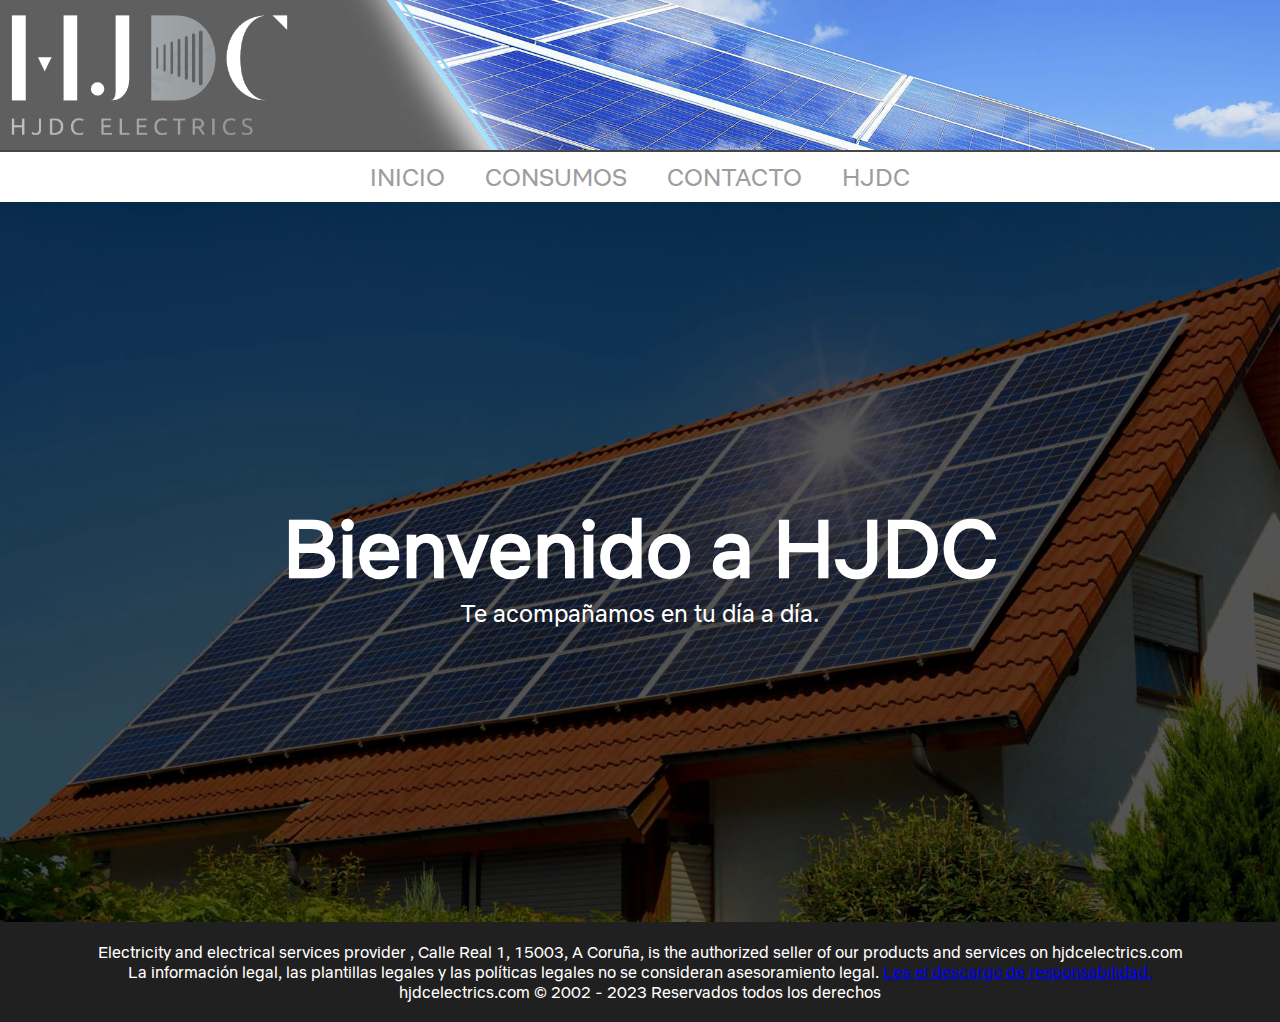
<file: index.html>
<!DOCTYPE html>
<html lang="es">
  <head>
    <meta charset="UTF-8" />
    <meta name="viewport" content="width=device-width, initial-scale=1.0" />
    <title>Inicio - HJDC Electrics</title>
    <link rel="stylesheet" href="./css/inicio.css" />
    <link rel="icon" href="./img/bombillalogo.png" />
  </head>
  <body>
    <header>
      <ul class="datosContacto">
        <li>
          <a href="https://www.hackaboss.com/">https://www.hjdcelectrics.com</a>
        </li>
        <li>
          <a
            href="https://www.google.com/maps/dir/43.4096228,-8.1747421/hack+a+boss+direcci%C3%B3n/@43.3418025,-8.4531894,11z/data=!3m1!4b1!4m9!4m8!1m1!4e1!1m5!1m1!1s0xd2e7d407997464b:0x5ee1171fbad2ceca!2m2!1d-8.3990519!2d43.3703402?entry=ttu"
            >Rúa Real, 1, 15003 A Coruña</a
          >
        </li>
        <li>
          <a href="tel:+34912449191">(+34) 912 44 91 91</a>
        </li>
      </ul>

      <img class="imgLogo" src="./img/logo.png" alt="logo HJDC" />
    </header>
    <div class="divisor"></div>
    <nav class="nav">
      <menu class="buscador">
        <li>
          <a href="./index.html">INICIO</a>
        </li>
        <li>
          <a href="./consumos.html">CONSUMOS</a>
        </li>
        <li>
          <a href="./contacto.html">CONTACTO</a>
        </li>
        <li>
          <a href="./hjdc.html">HJDC</a>
        </li>
      </menu>
    </nav>
    <main class="contenido">
      <div class="imgFondo">
        <div class="sombraFondo">
          <h1>Bienvenido a HJDC</h1>
          <p>Te acompañamos en tu día a día.</p>
        </div>
      </div>
    </main>
    <footer>
      <ul>
        <li>
          Electricity and electrical services provider , Calle Real 1, 15003, A
          Coruña, is the authorized seller of our products and services on
          hjdcelectrics.com
        </li>
        <li>
          La información legal, las plantillas legales y las políticas legales
          no se consideran asesoramiento legal.
          <a href="https://www.youtube.com/shorts/16uJ-jxcKHo"
            >Lea el descargo de responsabilidad.</a
          >
        </li>
        <li>hjdcelectrics.com © 2002 - 2023 Reservados todos los derechos</li>
      </ul>
    </footer>
  </body>
</html>
</file>
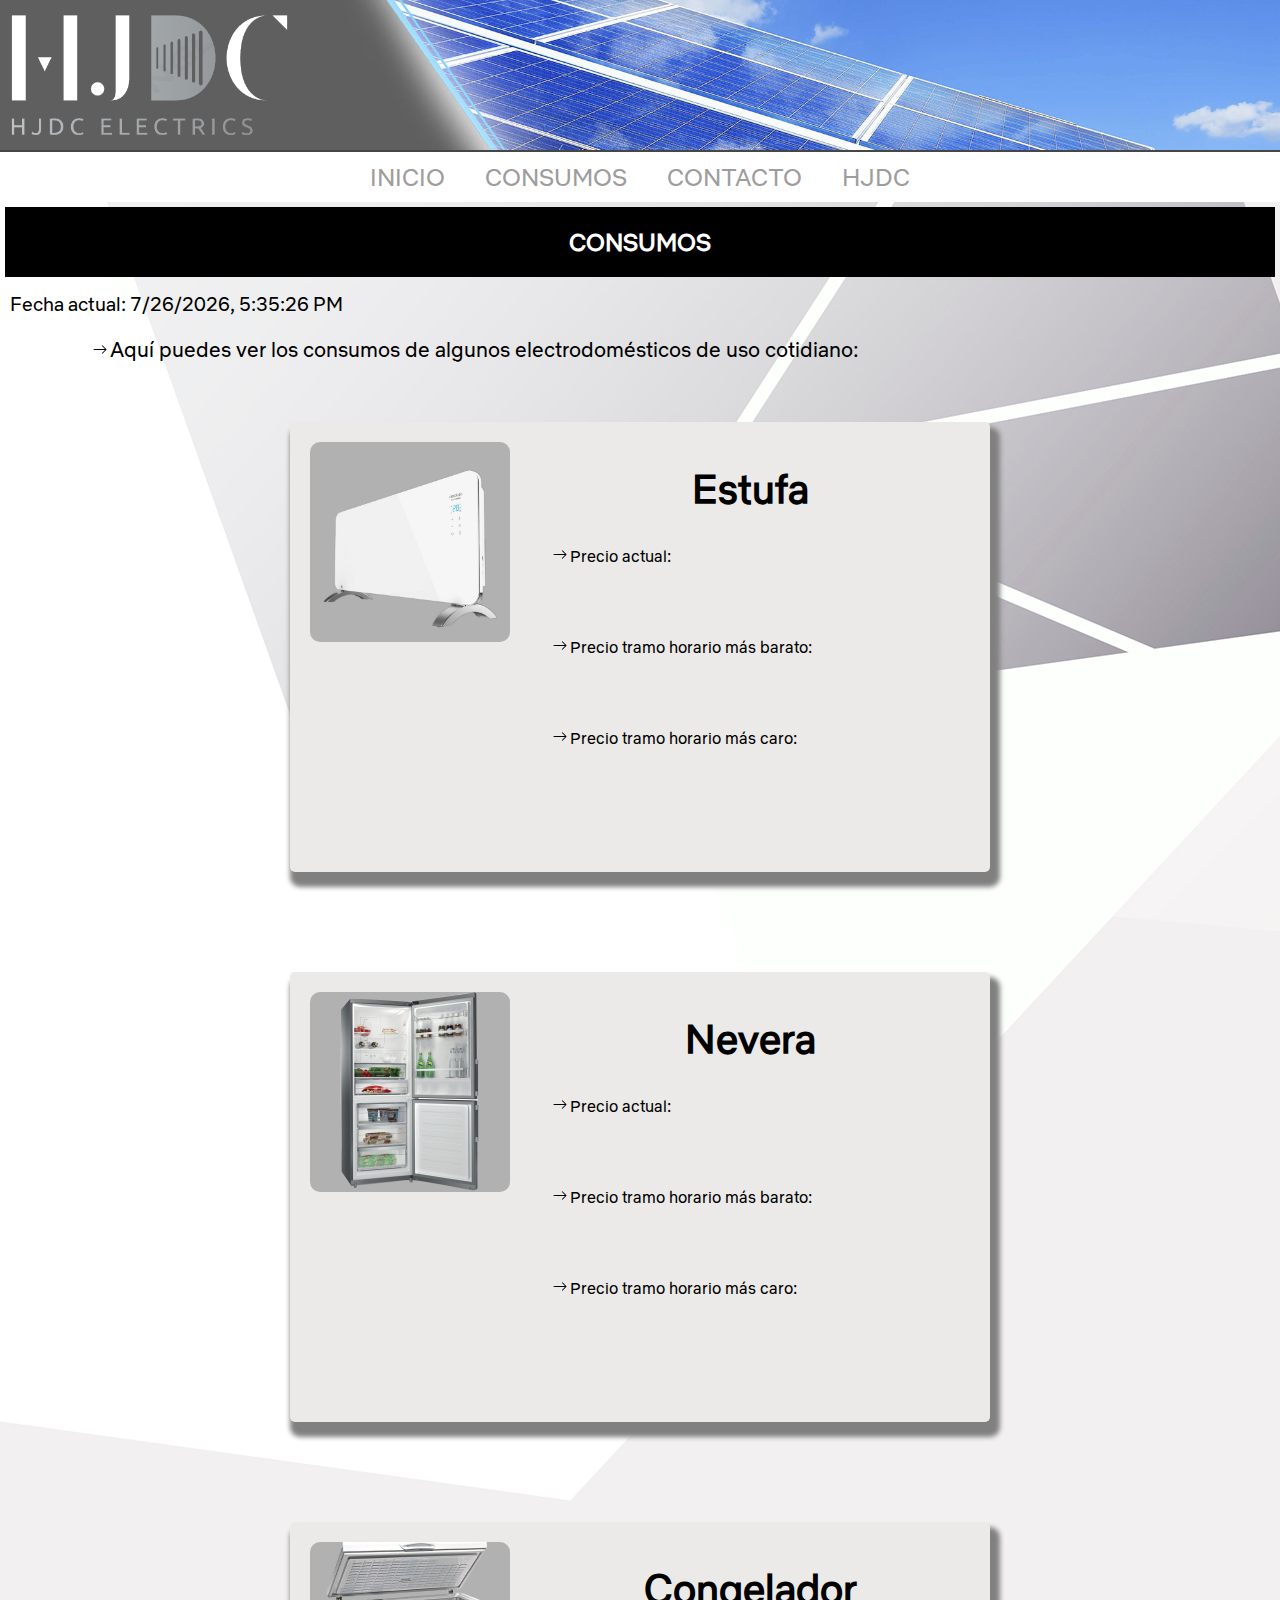
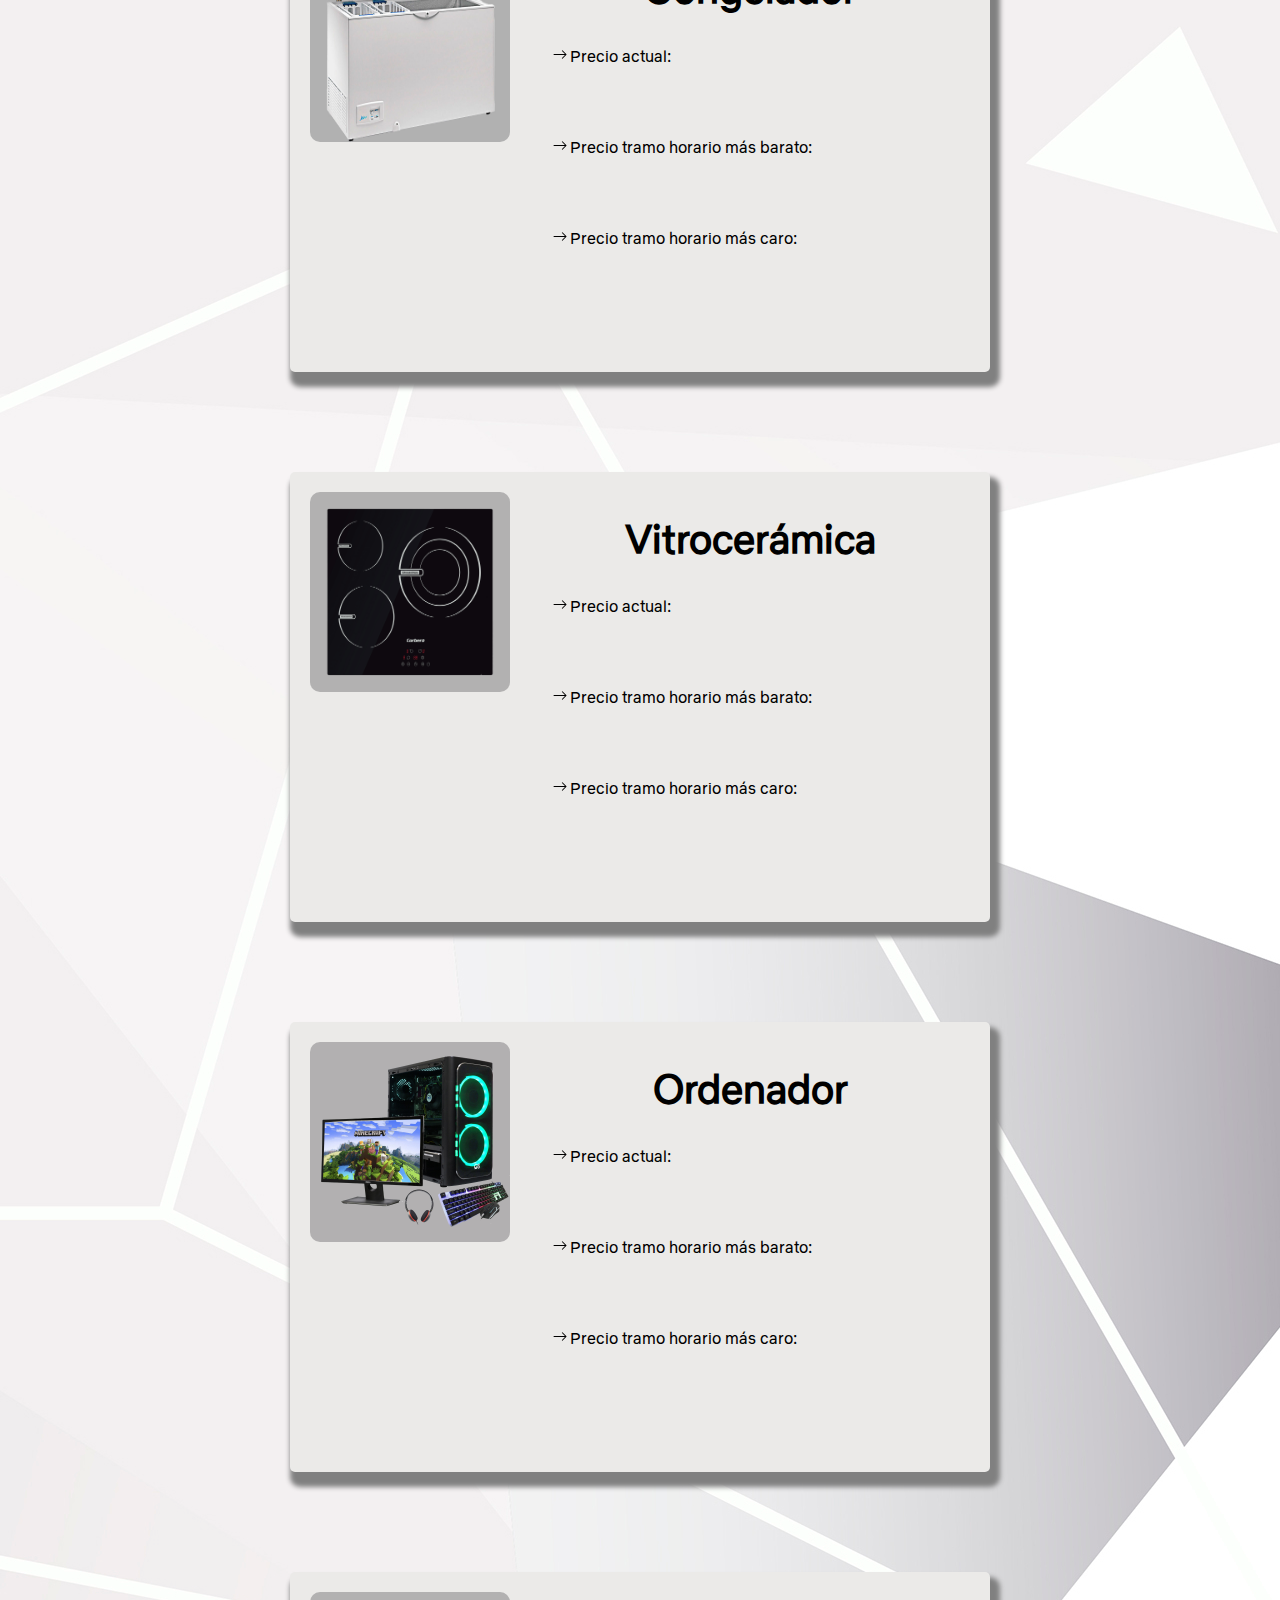
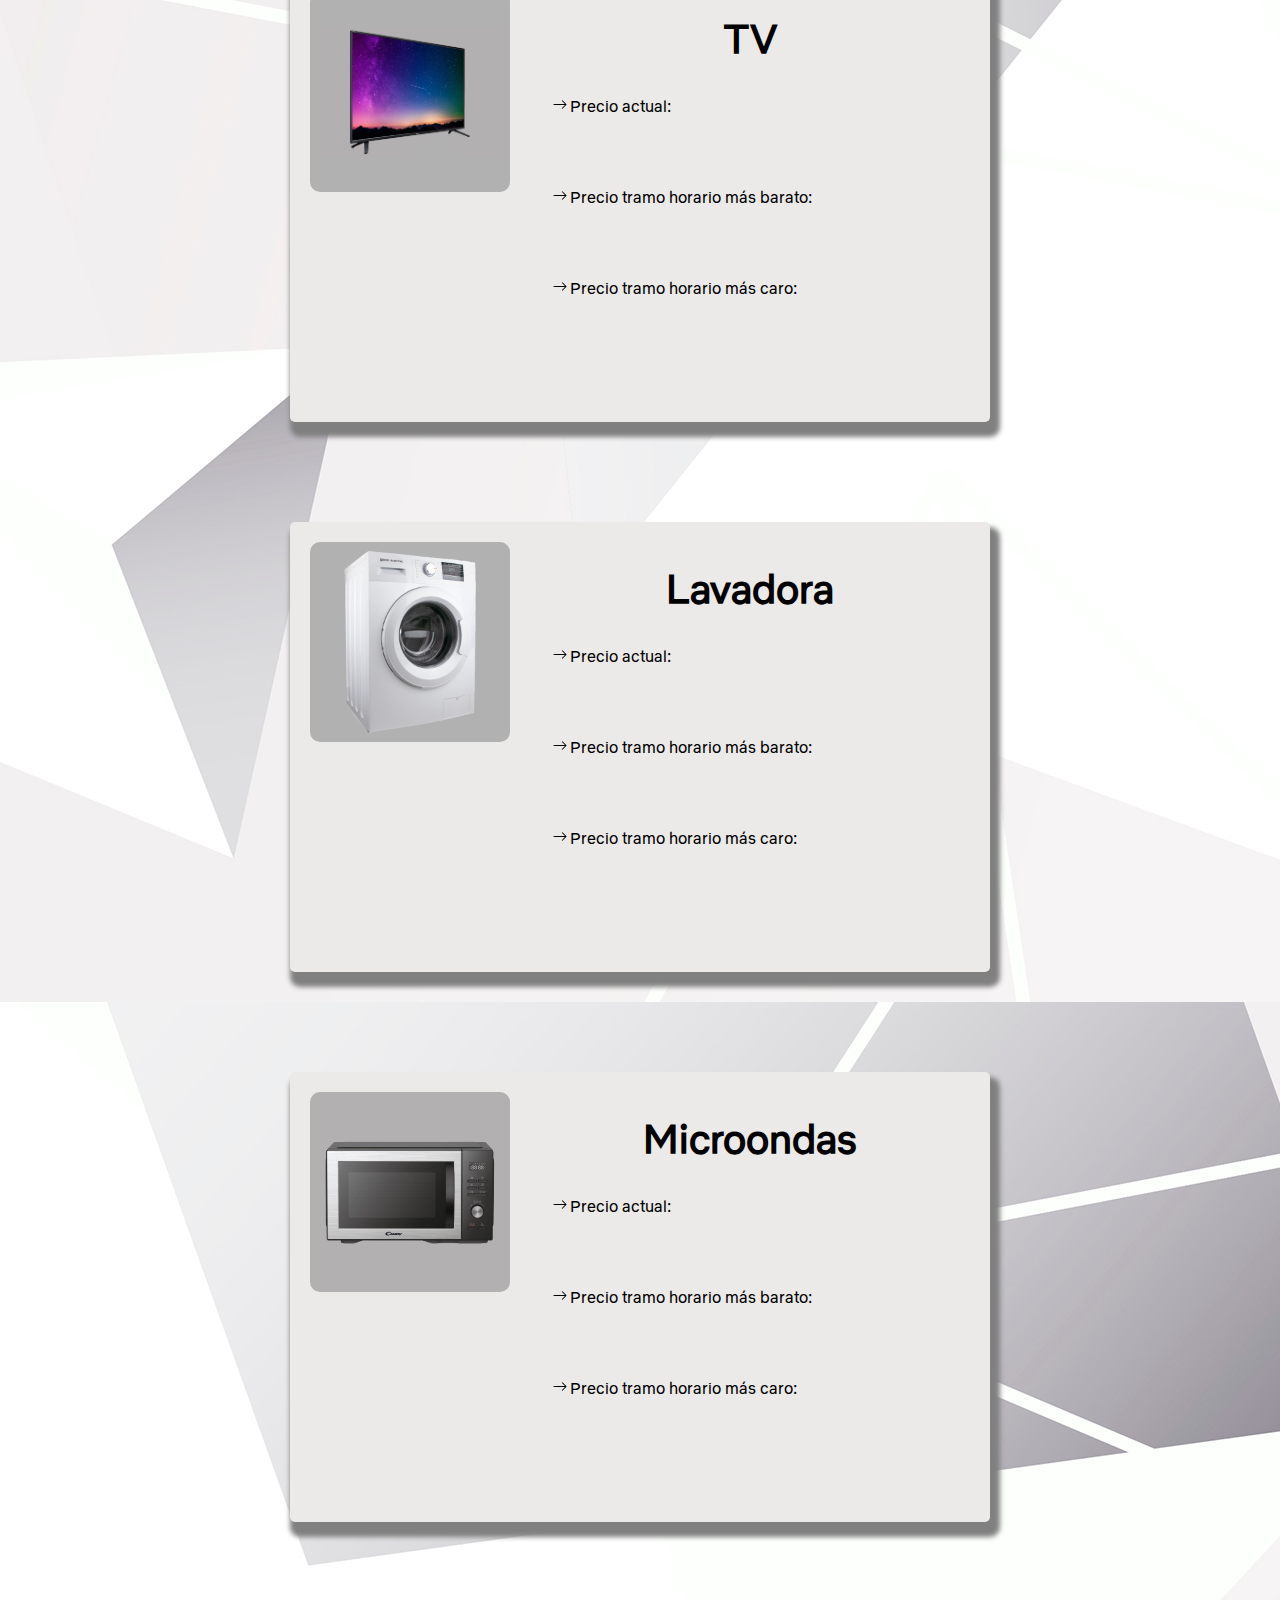
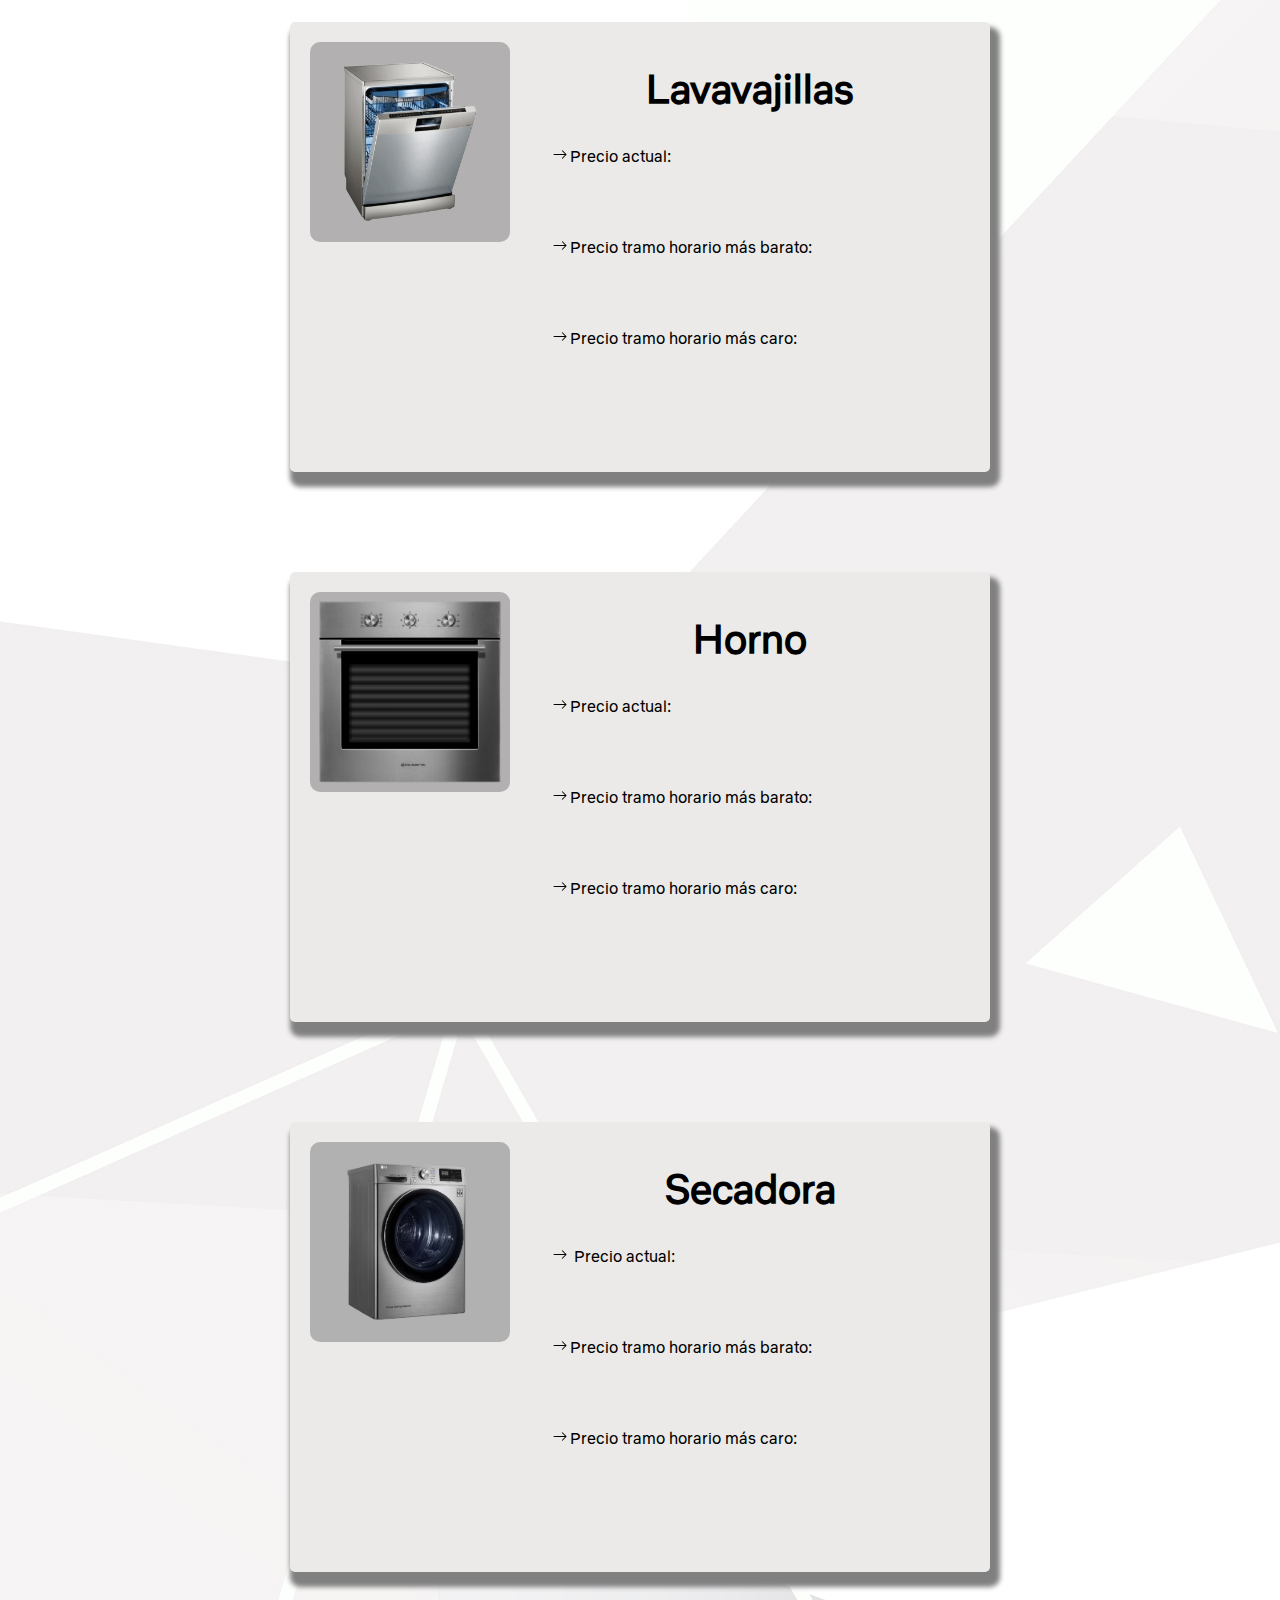
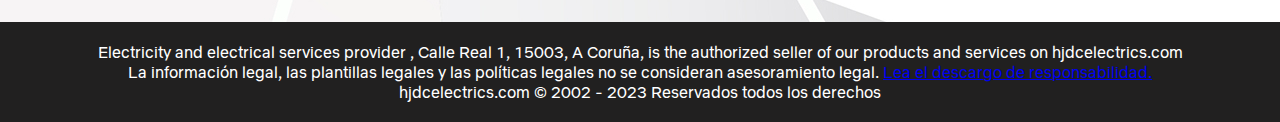
<file: consumos.html>
<!DOCTYPE html>
<html lang="es">
  <head>
    <meta charset="UTF-8" />
    <meta name="viewport" content="width=device-width, initial-scale=1.0" />
    <title>Consumos - HJDC Electrics</title>

    <link rel="stylesheet" href="./css/consumos.css" />
    <link rel="icon" href="./img/bombillalogo.png" />
  </head>
  <body>
    <header>
      <ul class="datosContacto">
        <li>
          <a href="https://www.hackaboss.com/">https://www.hjdcelectrics.com</a>
        </li>
        <li>
          <a
            href="https://www.google.com/maps/dir/43.4096228,-8.1747421/hack+a+boss+direcci%C3%B3n/@43.3418025,-8.4531894,11z/data=!3m1!4b1!4m9!4m8!1m1!4e1!1m5!1m1!1s0xd2e7d407997464b:0x5ee1171fbad2ceca!2m2!1d-8.3990519!2d43.3703402?entry=ttu"
            >Rúa Real, 1, 15003 A Coruña</a
          >
        </li>
        <li>
          <a href="tel:+34912449191">(+34) 912 44 91 91</a>
        </li>
      </ul>

      <img class="imgLogo" src="./img/logo.png" alt="logo HJDC" />
    </header>
    <div class="divisor"></div>
    <nav class="nav">
      <menu class="buscador">
        <li>
          <a href="./index.html">INICIO</a>
        </li>
        <li>
          <a href="./consumos.html">CONSUMOS</a>
        </li>
        <li>
          <a href="./contacto.html">CONTACTO</a>
        </li>
        <li>
          <a href="./hjdc.html">HJDC</a>
        </li>
      </menu>
    </nav>
    <main>
      <h2>CONSUMOS</h2>
      <p class="fecha"></p>
      <p class="textoInicial">
        <svg
          xmlns="http://www.w3.org/2000/svg"
          width="20"
          height="15"
          viewBox="0 0 16 16"
        >
          <path
            fill="currentColor"
            fill-rule="evenodd"
            d="M1 8a.5.5 0 0 1 .5-.5h11.793l-3.147-3.146a.5.5 0 0 1 .708-.708l4 4a.5.5 0 0 1 0 .708l-4 4a.5.5 0 0 1-.708-.708L13.293 8.5H1.5A.5.5 0 0 1 1 8z"
          /></svg
        >Aquí puedes ver los consumos de algunos electrodomésticos de uso
        cotidiano:
      </p>
      <section class="contenedores">
        <article class="articulos">
          <h3>Estufa</h3>
          <img src="./img/estufa.jpeg" alt="imagen de una estufa" />
          <p class="textConsAct">
            <svg
              xmlns="http://www.w3.org/2000/svg"
              width="20"
              height="15"
              viewBox="0 0 16 16"
            >
              <path
                fill="currentColor"
                fill-rule="evenodd"
                d="M1 8a.5.5 0 0 1 .5-.5h11.793l-3.147-3.146a.5.5 0 0 1 .708-.708l4 4a.5.5 0 0 1 0 .708l-4 4a.5.5 0 0 1-.708-.708L13.293 8.5H1.5A.5.5 0 0 1 1 8z"
              /></svg
            >Precio actual:
          </p>
          <div class="precioActual">
            <p class="precioAct"></p>
          </div>
          <p class="textConsMin">
            <svg
              xmlns="http://www.w3.org/2000/svg"
              width="20"
              height="15"
              viewBox="0 0 16 16"
            >
              <path
                fill="currentColor"
                fill-rule="evenodd"
                d="M1 8a.5.5 0 0 1 .5-.5h11.793l-3.147-3.146a.5.5 0 0 1 .708-.708l4 4a.5.5 0 0 1 0 .708l-4 4a.5.5 0 0 1-.708-.708L13.293 8.5H1.5A.5.5 0 0 1 1 8z"
              /></svg
            >Precio tramo horario más barato:
          </p>
          <div class="precioMinimo">
            <p class="precioMin"></p>
          </div>
          <p class="textConsMax">
            <svg
              xmlns="http://www.w3.org/2000/svg"
              width="20"
              height="15"
              viewBox="0 0 16 16"
            >
              <path
                fill="currentColor"
                fill-rule="evenodd"
                d="M1 8a.5.5 0 0 1 .5-.5h11.793l-3.147-3.146a.5.5 0 0 1 .708-.708l4 4a.5.5 0 0 1 0 .708l-4 4a.5.5 0 0 1-.708-.708L13.293 8.5H1.5A.5.5 0 0 1 1 8z"
              /></svg
            >Precio tramo horario más caro:
          </p>
          <div class="precioMaximo">
            <p class="precioMax"></p>
          </div>
        </article>
        <article class="articulos">
          <h3>Nevera</h3>
          <img src="./img/nevera.png" alt="imagen de una nevera" />
          <p class="textConsAct">
            <svg
              xmlns="http://www.w3.org/2000/svg"
              width="20"
              height="15"
              viewBox="0 0 16 16"
            >
              <path
                fill="currentColor"
                fill-rule="evenodd"
                d="M1 8a.5.5 0 0 1 .5-.5h11.793l-3.147-3.146a.5.5 0 0 1 .708-.708l4 4a.5.5 0 0 1 0 .708l-4 4a.5.5 0 0 1-.708-.708L13.293 8.5H1.5A.5.5 0 0 1 1 8z"
              /></svg
            >Precio actual:
          </p>
          <div class="precioActual">
            <p class="precioAct"></p>
          </div>
          <p class="textConsMin">
            <svg
              xmlns="http://www.w3.org/2000/svg"
              width="20"
              height="15"
              viewBox="0 0 16 16"
            >
              <path
                fill="currentColor"
                fill-rule="evenodd"
                d="M1 8a.5.5 0 0 1 .5-.5h11.793l-3.147-3.146a.5.5 0 0 1 .708-.708l4 4a.5.5 0 0 1 0 .708l-4 4a.5.5 0 0 1-.708-.708L13.293 8.5H1.5A.5.5 0 0 1 1 8z"
              /></svg
            >Precio tramo horario más barato:
          </p>
          <div class="precioMinimo">
            <p class="precioMin"></p>
          </div>
          <p class="textConsMax">
            <svg
              xmlns="http://www.w3.org/2000/svg"
              width="20"
              height="15"
              viewBox="0 0 16 16"
            >
              <path
                fill="currentColor"
                fill-rule="evenodd"
                d="M1 8a.5.5 0 0 1 .5-.5h11.793l-3.147-3.146a.5.5 0 0 1 .708-.708l4 4a.5.5 0 0 1 0 .708l-4 4a.5.5 0 0 1-.708-.708L13.293 8.5H1.5A.5.5 0 0 1 1 8z"
              /></svg
            >Precio tramo horario más caro:
          </p>
          <div class="precioMaximo">
            <p class="precioMax"></p>
          </div>
        </article>
        <article class="articulos">
          <h3>Congelador</h3>
          <img src="./img/congelador.jpg" alt="imagen de un congelador" />
          <p class="textConsAct">
            <svg
              xmlns="http://www.w3.org/2000/svg"
              width="20"
              height="15"
              viewBox="0 0 16 16"
            >
              <path
                fill="currentColor"
                fill-rule="evenodd"
                d="M1 8a.5.5 0 0 1 .5-.5h11.793l-3.147-3.146a.5.5 0 0 1 .708-.708l4 4a.5.5 0 0 1 0 .708l-4 4a.5.5 0 0 1-.708-.708L13.293 8.5H1.5A.5.5 0 0 1 1 8z"
              /></svg
            >Precio actual:
          </p>
          <div class="precioActual">
            <p class="precioAct"></p>
          </div>
          <p class="textConsMin">
            <svg
              xmlns="http://www.w3.org/2000/svg"
              width="20"
              height="15"
              viewBox="0 0 16 16"
            >
              <path
                fill="currentColor"
                fill-rule="evenodd"
                d="M1 8a.5.5 0 0 1 .5-.5h11.793l-3.147-3.146a.5.5 0 0 1 .708-.708l4 4a.5.5 0 0 1 0 .708l-4 4a.5.5 0 0 1-.708-.708L13.293 8.5H1.5A.5.5 0 0 1 1 8z"
              /></svg
            >Precio tramo horario más barato:
          </p>
          <div class="precioMinimo">
            <p class="precioMin"></p>
          </div>
          <p class="textConsMax">
            <svg
              xmlns="http://www.w3.org/2000/svg"
              width="20"
              height="15"
              viewBox="0 0 16 16"
            >
              <path
                fill="currentColor"
                fill-rule="evenodd"
                d="M1 8a.5.5 0 0 1 .5-.5h11.793l-3.147-3.146a.5.5 0 0 1 .708-.708l4 4a.5.5 0 0 1 0 .708l-4 4a.5.5 0 0 1-.708-.708L13.293 8.5H1.5A.5.5 0 0 1 1 8z"
              /></svg
            >Precio tramo horario más caro:
          </p>
          <div class="precioMaximo">
            <p class="precioMax"></p>
          </div>
        </article>
        <article class="articulos">
          <h3>Vitrocerámica</h3>
          <img src="./img/vitro.png" alt="imagen de una vitrocerámica" />
          <p class="textConsAct">
            <svg
              xmlns="http://www.w3.org/2000/svg"
              width="20"
              height="15"
              viewBox="0 0 16 16"
            >
              <path
                fill="currentColor"
                fill-rule="evenodd"
                d="M1 8a.5.5 0 0 1 .5-.5h11.793l-3.147-3.146a.5.5 0 0 1 .708-.708l4 4a.5.5 0 0 1 0 .708l-4 4a.5.5 0 0 1-.708-.708L13.293 8.5H1.5A.5.5 0 0 1 1 8z"
              /></svg
            >Precio actual:
          </p>
          <div class="precioActual">
            <p class="precioAct"></p>
          </div>
          <p class="textConsMin">
            <svg
              xmlns="http://www.w3.org/2000/svg"
              width="20"
              height="15"
              viewBox="0 0 16 16"
            >
              <path
                fill="currentColor"
                fill-rule="evenodd"
                d="M1 8a.5.5 0 0 1 .5-.5h11.793l-3.147-3.146a.5.5 0 0 1 .708-.708l4 4a.5.5 0 0 1 0 .708l-4 4a.5.5 0 0 1-.708-.708L13.293 8.5H1.5A.5.5 0 0 1 1 8z"
              /></svg
            >Precio tramo horario más barato:
          </p>
          <div class="precioMinimo">
            <p class="precioMin"></p>
          </div>
          <p class="textConsMax">
            <svg
              xmlns="http://www.w3.org/2000/svg"
              width="20"
              height="15"
              viewBox="0 0 16 16"
            >
              <path
                fill="currentColor"
                fill-rule="evenodd"
                d="M1 8a.5.5 0 0 1 .5-.5h11.793l-3.147-3.146a.5.5 0 0 1 .708-.708l4 4a.5.5 0 0 1 0 .708l-4 4a.5.5 0 0 1-.708-.708L13.293 8.5H1.5A.5.5 0 0 1 1 8z"
              /></svg
            >Precio tramo horario más caro:
          </p>
          <div class="precioMaximo">
            <p class="precioMax"></p>
          </div>
        </article>
        <article class="articulos">
          <h3>Ordenador</h3>
          <img src="./img/pc.jpg" alt="imagen de un ordenador" />
          <p class="textConsAct">
            <svg
              xmlns="http://www.w3.org/2000/svg"
              width="20"
              height="15"
              viewBox="0 0 16 16"
            >
              <path
                fill="currentColor"
                fill-rule="evenodd"
                d="M1 8a.5.5 0 0 1 .5-.5h11.793l-3.147-3.146a.5.5 0 0 1 .708-.708l4 4a.5.5 0 0 1 0 .708l-4 4a.5.5 0 0 1-.708-.708L13.293 8.5H1.5A.5.5 0 0 1 1 8z"
              /></svg
            >Precio actual:
          </p>
          <div class="precioActual">
            <p class="precioAct"></p>
          </div>
          <p class="textConsMin">
            <svg
              xmlns="http://www.w3.org/2000/svg"
              width="20"
              height="15"
              viewBox="0 0 16 16"
            >
              <path
                fill="currentColor"
                fill-rule="evenodd"
                d="M1 8a.5.5 0 0 1 .5-.5h11.793l-3.147-3.146a.5.5 0 0 1 .708-.708l4 4a.5.5 0 0 1 0 .708l-4 4a.5.5 0 0 1-.708-.708L13.293 8.5H1.5A.5.5 0 0 1 1 8z"
              /></svg
            >Precio tramo horario más barato:
          </p>
          <div class="precioMinimo">
            <p class="precioMin"></p>
          </div>
          <p class="textConsMax">
            <svg
              xmlns="http://www.w3.org/2000/svg"
              width="20"
              height="15"
              viewBox="0 0 16 16"
            >
              <path
                fill="currentColor"
                fill-rule="evenodd"
                d="M1 8a.5.5 0 0 1 .5-.5h11.793l-3.147-3.146a.5.5 0 0 1 .708-.708l4 4a.5.5 0 0 1 0 .708l-4 4a.5.5 0 0 1-.708-.708L13.293 8.5H1.5A.5.5 0 0 1 1 8z"
              /></svg
            >Precio tramo horario más caro:
          </p>
          <div class="precioMaximo">
            <p class="precioMax"></p>
          </div>
        </article>
        <article class="articulos">
          <h3>TV</h3>
          <img src="./img/tv.png" alt="imagen de una televisión" />
          <p class="textConsAct">
            <svg
              xmlns="http://www.w3.org/2000/svg"
              width="20"
              height="15"
              viewBox="0 0 16 16"
            >
              <path
                fill="currentColor"
                fill-rule="evenodd"
                d="M1 8a.5.5 0 0 1 .5-.5h11.793l-3.147-3.146a.5.5 0 0 1 .708-.708l4 4a.5.5 0 0 1 0 .708l-4 4a.5.5 0 0 1-.708-.708L13.293 8.5H1.5A.5.5 0 0 1 1 8z"
              /></svg
            >Precio actual:
          </p>
          <div class="precioActual">
            <p class="precioAct"></p>
          </div>
          <p class="textConsMin">
            <svg
              xmlns="http://www.w3.org/2000/svg"
              width="20"
              height="15"
              viewBox="0 0 16 16"
            >
              <path
                fill="currentColor"
                fill-rule="evenodd"
                d="M1 8a.5.5 0 0 1 .5-.5h11.793l-3.147-3.146a.5.5 0 0 1 .708-.708l4 4a.5.5 0 0 1 0 .708l-4 4a.5.5 0 0 1-.708-.708L13.293 8.5H1.5A.5.5 0 0 1 1 8z"
              /></svg
            >Precio tramo horario más barato:
          </p>
          <div class="precioMinimo">
            <p class="precioMin"></p>
          </div>
          <p class="textConsMax">
            <svg
              xmlns="http://www.w3.org/2000/svg"
              width="20"
              height="15"
              viewBox="0 0 16 16"
            >
              <path
                fill="currentColor"
                fill-rule="evenodd"
                d="M1 8a.5.5 0 0 1 .5-.5h11.793l-3.147-3.146a.5.5 0 0 1 .708-.708l4 4a.5.5 0 0 1 0 .708l-4 4a.5.5 0 0 1-.708-.708L13.293 8.5H1.5A.5.5 0 0 1 1 8z"
              /></svg
            >Precio tramo horario más caro:
          </p>
          <div class="precioMaximo">
            <p class="precioMax"></p>
          </div>
        </article>
        <article class="articulos">
          <h3>Lavadora</h3>
          <img src="./img/lavadora.jpg" alt="imagen de una lavadora" />
          <p class="textConsAct">
            <svg
              xmlns="http://www.w3.org/2000/svg"
              width="20"
              height="15"
              viewBox="0 0 16 16"
            >
              <path
                fill="currentColor"
                fill-rule="evenodd"
                d="M1 8a.5.5 0 0 1 .5-.5h11.793l-3.147-3.146a.5.5 0 0 1 .708-.708l4 4a.5.5 0 0 1 0 .708l-4 4a.5.5 0 0 1-.708-.708L13.293 8.5H1.5A.5.5 0 0 1 1 8z"
              /></svg
            >Precio actual:
          </p>
          <div class="precioActual">
            <p class="precioAct"></p>
          </div>
          <p class="textConsMin">
            <svg
              xmlns="http://www.w3.org/2000/svg"
              width="20"
              height="15"
              viewBox="0 0 16 16"
            >
              <path
                fill="currentColor"
                fill-rule="evenodd"
                d="M1 8a.5.5 0 0 1 .5-.5h11.793l-3.147-3.146a.5.5 0 0 1 .708-.708l4 4a.5.5 0 0 1 0 .708l-4 4a.5.5 0 0 1-.708-.708L13.293 8.5H1.5A.5.5 0 0 1 1 8z"
              /></svg
            >Precio tramo horario más barato:
          </p>
          <div class="precioMinimo">
            <p class="precioMin"></p>
          </div>
          <p class="textConsMax">
            <svg
              xmlns="http://www.w3.org/2000/svg"
              width="20"
              height="15"
              viewBox="0 0 16 16"
            >
              <path
                fill="currentColor"
                fill-rule="evenodd"
                d="M1 8a.5.5 0 0 1 .5-.5h11.793l-3.147-3.146a.5.5 0 0 1 .708-.708l4 4a.5.5 0 0 1 0 .708l-4 4a.5.5 0 0 1-.708-.708L13.293 8.5H1.5A.5.5 0 0 1 1 8z"
              /></svg
            >Precio tramo horario más caro:
          </p>
          <div class="precioMaximo">
            <p class="precioMax"></p>
          </div>
        </article>
        <article class="articulos">
          <h3>Microondas</h3>
          <img src="./img/microondas.jpg" alt="imagen de un microondas" />
          <p class="textConsAct">
            <svg
              xmlns="http://www.w3.org/2000/svg"
              width="20"
              height="15"
              viewBox="0 0 16 16"
            >
              <path
                fill="currentColor"
                fill-rule="evenodd"
                d="M1 8a.5.5 0 0 1 .5-.5h11.793l-3.147-3.146a.5.5 0 0 1 .708-.708l4 4a.5.5 0 0 1 0 .708l-4 4a.5.5 0 0 1-.708-.708L13.293 8.5H1.5A.5.5 0 0 1 1 8z"
              /></svg
            >Precio actual:
          </p>
          <div class="precioActual">
            <p class="precioAct"></p>
          </div>
          <p class="textConsMin">
            <svg
              xmlns="http://www.w3.org/2000/svg"
              width="20"
              height="15"
              viewBox="0 0 16 16"
            >
              <path
                fill="currentColor"
                fill-rule="evenodd"
                d="M1 8a.5.5 0 0 1 .5-.5h11.793l-3.147-3.146a.5.5 0 0 1 .708-.708l4 4a.5.5 0 0 1 0 .708l-4 4a.5.5 0 0 1-.708-.708L13.293 8.5H1.5A.5.5 0 0 1 1 8z"
              /></svg
            >Precio tramo horario más barato:
          </p>
          <div class="precioMinimo">
            <p class="precioMin"></p>
          </div>
          <p class="textConsMax">
            <svg
              xmlns="http://www.w3.org/2000/svg"
              width="20"
              height="15"
              viewBox="0 0 16 16"
            >
              <path
                fill="currentColor"
                fill-rule="evenodd"
                d="M1 8a.5.5 0 0 1 .5-.5h11.793l-3.147-3.146a.5.5 0 0 1 .708-.708l4 4a.5.5 0 0 1 0 .708l-4 4a.5.5 0 0 1-.708-.708L13.293 8.5H1.5A.5.5 0 0 1 1 8z"
              /></svg
            >Precio tramo horario más caro:
          </p>
          <div class="precioMaximo">
            <p class="precioMax"></p>
          </div>
        </article>
        <article class="articulos">
          <h3>Lavavajillas</h3>
          <img src="./img/lavavajillas.jpg" alt="imagen de un lavavajillas" />
          <p class="textConsAct">
            <svg
              xmlns="http://www.w3.org/2000/svg"
              width="20"
              height="15"
              viewBox="0 0 16 16"
            >
              <path
                fill="currentColor"
                fill-rule="evenodd"
                d="M1 8a.5.5 0 0 1 .5-.5h11.793l-3.147-3.146a.5.5 0 0 1 .708-.708l4 4a.5.5 0 0 1 0 .708l-4 4a.5.5 0 0 1-.708-.708L13.293 8.5H1.5A.5.5 0 0 1 1 8z"
              /></svg
            >Precio actual:
          </p>
          <div class="precioActual">
            <p class="precioAct"></p>
          </div>
          <p class="textConsMin">
            <svg
              xmlns="http://www.w3.org/2000/svg"
              width="20"
              height="15"
              viewBox="0 0 16 16"
            >
              <path
                fill="currentColor"
                fill-rule="evenodd"
                d="M1 8a.5.5 0 0 1 .5-.5h11.793l-3.147-3.146a.5.5 0 0 1 .708-.708l4 4a.5.5 0 0 1 0 .708l-4 4a.5.5 0 0 1-.708-.708L13.293 8.5H1.5A.5.5 0 0 1 1 8z"
              /></svg
            >Precio tramo horario más barato:
          </p>
          <div class="precioMinimo">
            <p class="precioMin"></p>
          </div>
          <p class="textConsMax">
            <svg
              xmlns="http://www.w3.org/2000/svg"
              width="20"
              height="15"
              viewBox="0 0 16 16"
            >
              <path
                fill="currentColor"
                fill-rule="evenodd"
                d="M1 8a.5.5 0 0 1 .5-.5h11.793l-3.147-3.146a.5.5 0 0 1 .708-.708l4 4a.5.5 0 0 1 0 .708l-4 4a.5.5 0 0 1-.708-.708L13.293 8.5H1.5A.5.5 0 0 1 1 8z"
              /></svg
            >Precio tramo horario más caro:
          </p>
          <div class="precioMaximo">
            <p class="precioMax"></p>
          </div>
        </article>
        <article class="articulos">
          <h3>Horno</h3>
          <img src="./img/horno.jpg" alt="imagen de un horno" />
          <p class="textConsAct">
            <svg
              xmlns="http://www.w3.org/2000/svg"
              width="20"
              height="15"
              viewBox="0 0 16 16"
            >
              <path
                fill="currentColor"
                fill-rule="evenodd"
                d="M1 8a.5.5 0 0 1 .5-.5h11.793l-3.147-3.146a.5.5 0 0 1 .708-.708l4 4a.5.5 0 0 1 0 .708l-4 4a.5.5 0 0 1-.708-.708L13.293 8.5H1.5A.5.5 0 0 1 1 8z"
              /></svg
            >Precio actual:
          </p>
          <div class="precioActual">
            <p class="precioAct"></p>
          </div>
          <p class="textConsMin">
            <svg
              xmlns="http://www.w3.org/2000/svg"
              width="20"
              height="15"
              viewBox="0 0 16 16"
            >
              <path
                fill="currentColor"
                fill-rule="evenodd"
                d="M1 8a.5.5 0 0 1 .5-.5h11.793l-3.147-3.146a.5.5 0 0 1 .708-.708l4 4a.5.5 0 0 1 0 .708l-4 4a.5.5 0 0 1-.708-.708L13.293 8.5H1.5A.5.5 0 0 1 1 8z"
              /></svg
            >Precio tramo horario más barato:
          </p>
          <div class="precioMinimo">
            <p class="precioMin"></p>
          </div>
          <p class="textConsMax">
            <svg
              xmlns="http://www.w3.org/2000/svg"
              width="20"
              height="15"
              viewBox="0 0 16 16"
            >
              <path
                fill="currentColor"
                fill-rule="evenodd"
                d="M1 8a.5.5 0 0 1 .5-.5h11.793l-3.147-3.146a.5.5 0 0 1 .708-.708l4 4a.5.5 0 0 1 0 .708l-4 4a.5.5 0 0 1-.708-.708L13.293 8.5H1.5A.5.5 0 0 1 1 8z"
              /></svg
            >Precio tramo horario más caro:
          </p>
          <div class="precioMaximo">
            <p class="precioMax"></p>
          </div>
        </article>
        <article class="articulos">
          <h3>Secadora</h3>
          <img src="./img/secadora.png" alt="imagen de una secadora" />
          <p class="textConsAct">
            <svg
              xmlns="http://www.w3.org/2000/svg"
              width="20"
              height="15"
              viewBox="0 0 16 16"
            >
              <path
                fill="currentColor"
                fill-rule="evenodd"
                d="M1 8a.5.5 0 0 1 .5-.5h11.793l-3.147-3.146a.5.5 0 0 1 .708-.708l4 4a.5.5 0 0 1 0 .708l-4 4a.5.5 0 0 1-.708-.708L13.293 8.5H1.5A.5.5 0 0 1 1 8z"
              />
            </svg>
            Precio actual:
          </p>
          <div class="precioActual">
            <p class="precioAct"></p>
          </div>
          <p class="textConsMin">
            <svg
              xmlns="http://www.w3.org/2000/svg"
              width="20"
              height="15"
              viewBox="0 0 16 16"
            >
              <path
                fill="currentColor"
                fill-rule="evenodd"
                d="M1 8a.5.5 0 0 1 .5-.5h11.793l-3.147-3.146a.5.5 0 0 1 .708-.708l4 4a.5.5 0 0 1 0 .708l-4 4a.5.5 0 0 1-.708-.708L13.293 8.5H1.5A.5.5 0 0 1 1 8z"
              /></svg
            >Precio tramo horario más barato:
          </p>
          <div class="precioMinimo">
            <p class="precioMin"></p>
          </div>
          <p class="textConsMax">
            <svg
              xmlns="http://www.w3.org/2000/svg"
              width="20"
              height="15"
              viewBox="0 0 16 16"
            >
              <path
                fill="currentColor"
                fill-rule="evenodd"
                d="M1 8a.5.5 0 0 1 .5-.5h11.793l-3.147-3.146a.5.5 0 0 1 .708-.708l4 4a.5.5 0 0 1 0 .708l-4 4a.5.5 0 0 1-.708-.708L13.293 8.5H1.5A.5.5 0 0 1 1 8z"
              /></svg
            >Precio tramo horario más caro:
          </p>
          <div class="precioMaximo">
            <p class="precioMax"></p>
          </div>
        </article>
      </section>
    </main>

    <footer>
      <ul>
        <li>
          Electricity and electrical services provider , Calle Real 1, 15003, A
          Coruña, is the authorized seller of our products and services on
          hjdcelectrics.com
        </li>
        <li>
          La información legal, las plantillas legales y las políticas legales
          no se consideran asesoramiento legal.
          <a href="https://www.youtube.com/shorts/16uJ-jxcKHo"
            >Lea el descargo de responsabilidad.</a
          >
        </li>
        <li>hjdcelectrics.com © 2002 - 2023 Reservados todos los derechos</li>
      </ul>
    </footer>
    <script type="module" src="./js/api.js"></script>
  </body>
</html>
</file>
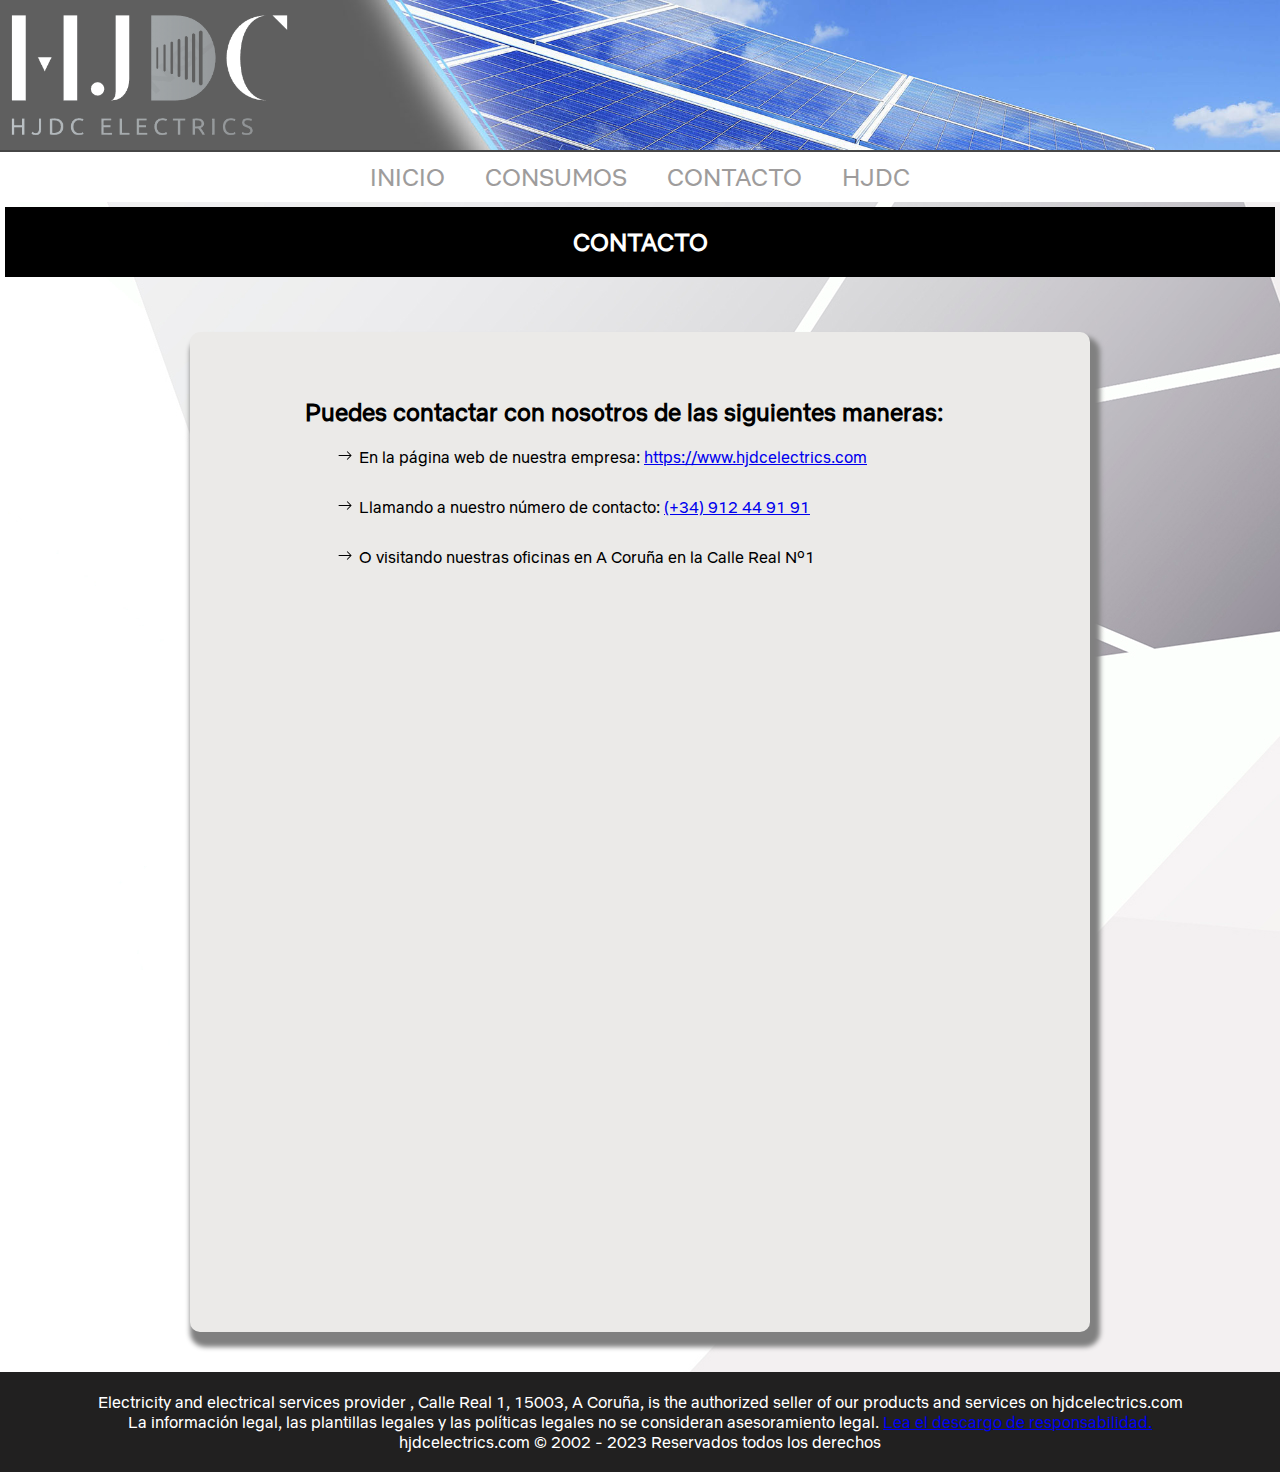
<file: contacto.html>
<!DOCTYPE html>
<html lang="es">
  <head>
    <meta charset="UTF-8" />
    <meta name="viewport" content="width=device-width, initial-scale=1.0" />
    <title>Contacto - HJDC Electrics</title>
    <link rel="stylesheet" href="./css/contacto.css" />
    <link rel="icon" href="./img/bombillalogo.png" />
  </head>
  <body>
    <header>
      <ul class="datosContacto">
        <li>
          <a href="https://www.hackaboss.com/">https://www.hjdcelectrics.com</a>
        </li>
        <li>
          <a
            href="https://www.google.com/maps/dir/43.4096228,-8.1747421/hack+a+boss+d  align-content: center;
            irecci%C3%B3n/@43.3418025,-8.4531894,11z/data=!3m1!4b1!4m9!4m8!1m1!4e1!1m5!1m1!1s0xd2e7d407997464b:0x5ee1171fbad2ceca!2m2!1d-8.3990519!2d43.3703402?entry=ttu"
            >Rúa Real, 1, 15003 A Coruña</a
          >
        </li>
        <li>
          <a href="tel:+34912449191">(+34) 912 44 91 91</a>
        </li>
      </ul>

      <img class="imgLogo" src="./img/logo.png" alt="logo HJDC" />
    </header>
    <div class="divisor"></div>
    <nav class="nav">
      <menu class="buscador">
        <li>
          <a href="./index.html">INICIO</a>
        </li>
        <li>
          <a href="./consumos.html">CONSUMOS</a>
        </li>
        <li>
          <a href="./contacto.html">CONTACTO</a>
        </li>
        <li>
          <a href="./hjdc.html">HJDC</a>
        </li>
      </menu>
      <div class="divisor"></div>
    </nav>
    <main>
      <h2 id="titulo">CONTACTO</h2>
      <section class="contenedor">
        <article class="bloques">
          <h2 id="contactos">
            Puedes contactar con nosotros de las siguientes maneras:
          </h2>

          <p id="web">
            <svg
              xmlns="http://www.w3.org/2000/svg"
              width="20"
              height="15"
              viewBox="0 0 16 16"
            >
              <path
                fill="currentColor"
                fill-rule="evenodd"
                d="M1 8a.5.5 0 0 1 .5-.5h11.793l-3.147-3.146a.5.5 0 0 1 .708-.708l4 4a.5.5 0 0 1 0 .708l-4 4a.5.5 0 0 1-.708-.708L13.293 8.5H1.5A.5.5 0 0 1 1 8z"
              />
            </svg>
            En la página web de nuestra empresa:
            <a href="https://www.hackaboss.com/"
              >https://www.hjdcelectrics.com</a
            >
          </p>

          <p id="telefono">
            <svg
              xmlns="http://www.w3.org/2000/svg"
              width="20"
              height="15"
              viewBox="0 0 16 16"
            >
              <path
                fill="currentColor"
                fill-rule="evenodd"
                d="M1 8a.5.5 0 0 1 .5-.5h11.793l-3.147-3.146a.5.5 0 0 1 .708-.708l4 4a.5.5 0 0 1 0 .708l-4 4a.5.5 0 0 1-.708-.708L13.293 8.5H1.5A.5.5 0 0 1 1 8z"
              />
            </svg>
            Llamando a nuestro número de contacto:
            <a href="tel:+34912449191">(+34) 912 44 91 91</a>
          </p>

          <p id="mapInfo">
            <svg
              xmlns="http://www.w3.org/2000/svg"
              width="20"
              height="15"
              viewBox="0 0 16 16"
            >
              <path
                fill="currentColor"
                fill-rule="evenodd"
                d="M1 8a.5.5 0 0 1 .5-.5h11.793l-3.147-3.146a.5.5 0 0 1 .708-.708l4 4a.5.5 0 0 1 0 .708l-4 4a.5.5 0 0 1-.708-.708L13.293 8.5H1.5A.5.5 0 0 1 1 8z"
              />
            </svg>
            O visitando nuestras oficinas en A Coruña en la Calle Real Nº1
          </p>

          <iframe
            src="https://www.google.com/maps/embed?pb=!1m18!1m12!1m3!1d301846.9290742169!2d-8.272023655732287!3d43.32870467182385!2m3!1f0!2f0!3f0!3m2!1i1024!2i768!4f13.1!3m3!1m2!1s0xd2e7d407997464b%3A0x5ee1171fbad2ceca!2sHACK%20A%20BOSS!5e0!3m2!1ses!2ses!4v1698741146369!5m2!1ses!2ses"
            style="border: 0"
            allowfullscreen=""
            loading="lazy"
            referrerpolicy="no-referrer-when-downgrade"
            id="mapa"
          ></iframe>
        </article>
      </section>
    </main>
    <footer>
      <ul>
        <li>
          Electricity and electrical services provider , Calle Real 1, 15003, A
          Coruña, is the authorized seller of our products and services on
          hjdcelectrics.com
        </li>
        <li>
          La información legal, las plantillas legales y las políticas legales
          no se consideran asesoramiento legal.
          <a href="https://www.youtube.com/shorts/16uJ-jxcKHo"
            >Lea el descargo de responsabilidad.</a
          >
        </li>
        <li>hjdcelectrics.com © 2002 - 2023 Reservados todos los derechos</li>
      </ul>
    </footer>
  </body>
</html>
</file>
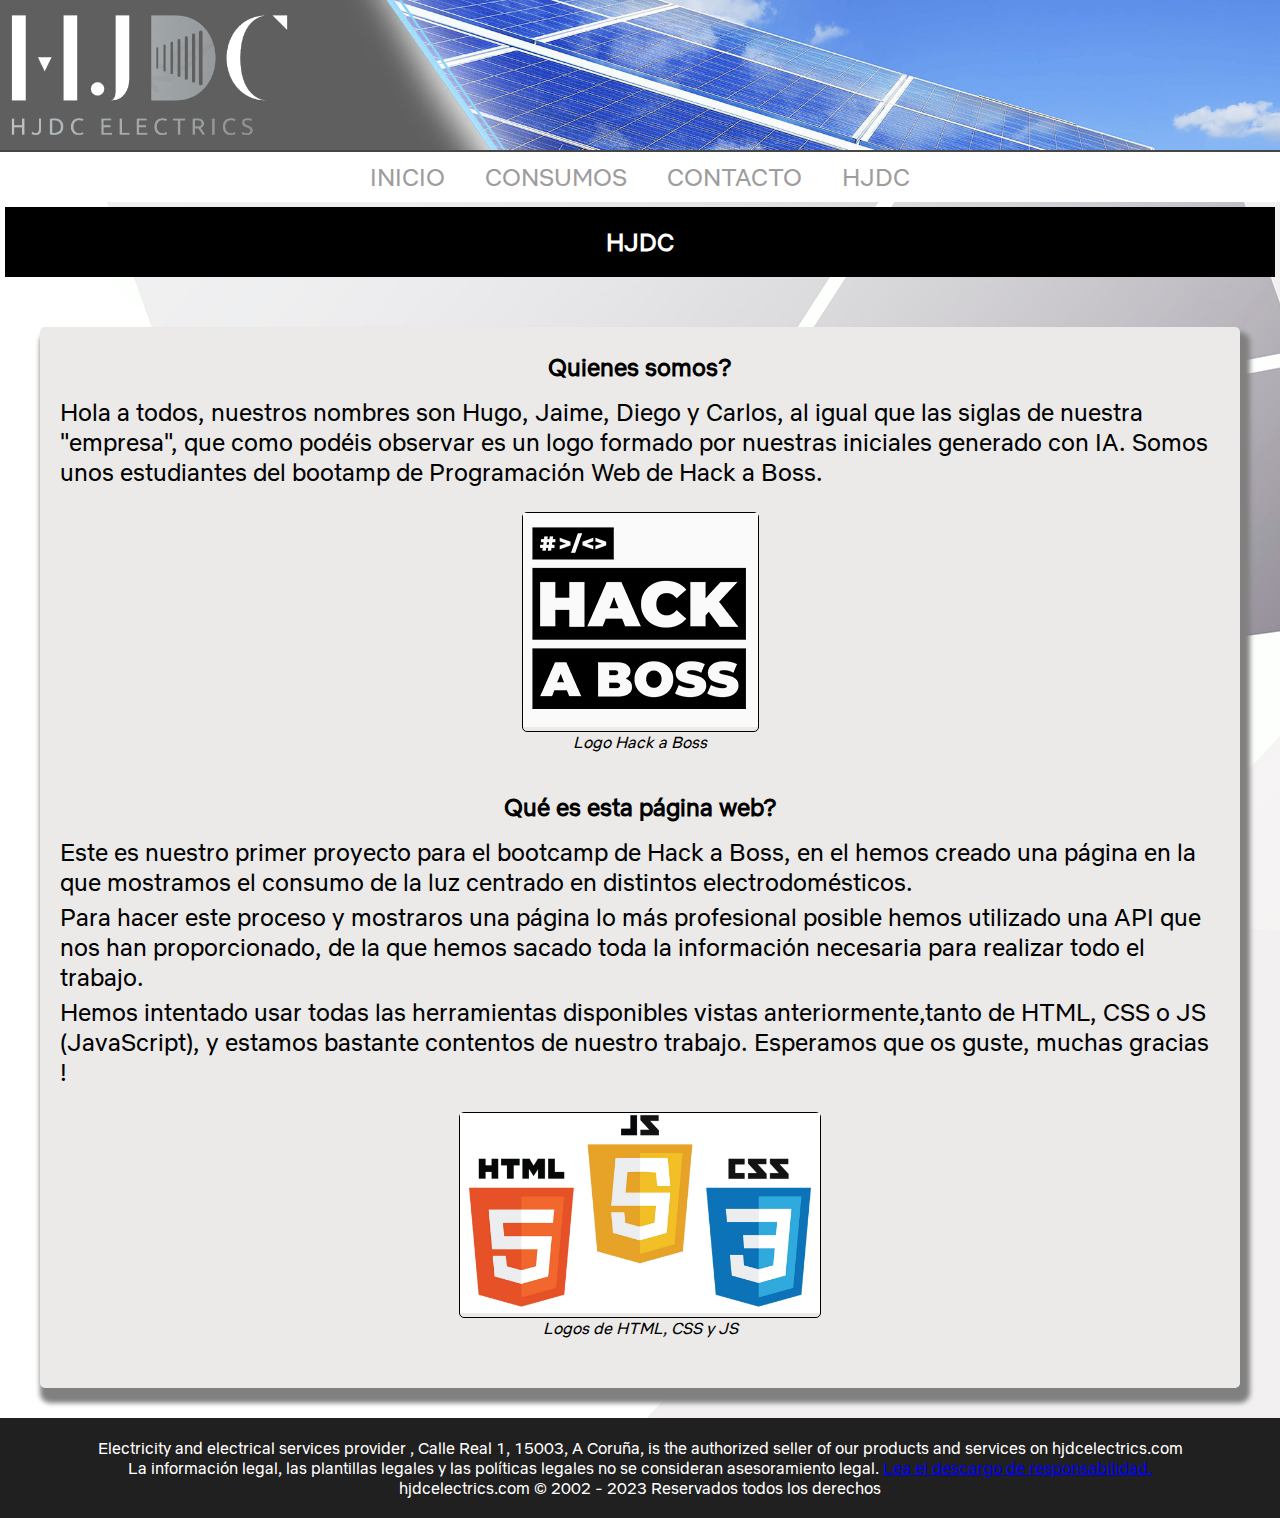
<file: hjdc.html>
<!DOCTYPE html>
<html lang="es">
  <head>
    <meta charset="UTF-8" />
    <meta name="viewport" content="width=device-width, initial-scale=1.0" />
    <title>HJDC - HJDC Electrics</title>
    <link rel="stylesheet" href="./css/hjdc.css" />
    <link rel="icon" href="./img/bombillalogo.png" />
  </head>
  <body>
    <header>
      <ul class="datosContacto">
        <li>
          <a href="https://www.hackaboss.com/">https://www.hjdcelectrics.com</a>
        </li>
        <li>
          <a
            href="https://www.google.com/maps/dir/43.4096228,-8.1747421/hack+a+boss+direcci%C3%B3n/@43.3418025,-8.4531894,11z/data=!3m1!4b1!4m9!4m8!1m1!4e1!1m5!1m1!1s0xd2e7d407997464b:0x5ee1171fbad2ceca!2m2!1d-8.3990519!2d43.3703402?entry=ttu"
            >Rúa Real, 1, 15003 A Coruña</a
          >
        </li>
        <li>
          <a href="tel:+34912449191">(+34) 912 44 91 91</a>
        </li>
      </ul>

      <img class="imgLogo" src="./img/logo.png" alt="logo HJDC" />
    </header>
    <div class="divisor"></div>
    <nav class="nav">
      <menu class="buscador">
        <li>
          <a href="./index.html">INICIO</a>
        </li>
        <li>
          <a href="./consumos.html">CONSUMOS</a>
        </li>
        <li>
          <a href="./contacto.html">CONTACTO</a>
        </li>
        <li>
          <a href="./hjdc.html">HJDC</a>
        </li>
      </menu>
      <div class="divisor"></div>
    </nav>
    <main>
      <h2 id="titulo">HJDC</h2>
      <section class="contenedor">
        <article class="bloques">
          <h2>Quienes somos?</h2>
          <p>
            Hola a todos, nuestros nombres son Hugo, Jaime, Diego y Carlos, al
            igual que las siglas de nuestra "empresa", que como podéis observar
            es un logo formado por nuestras iniciales generado con IA. Somos
            unos estudiantes del bootamp de Programación Web de Hack a Boss.
            <figure class="textFigure">
              <img
                class="imgLogoHack"
                src="./img/hack.png"
                alt="Logo de Hack a Boss"
              />
            </figure>
            <figcaption class="textFigCap">Logo Hack a Boss</figcaption>
          </p>

          <h2>Qué es esta página web?</h2>
          <p>
            Este es nuestro primer proyecto para el bootcamp de Hack a Boss, en
            el hemos creado una página en la que mostramos el consumo de la luz
            centrado en distintos electrodomésticos.
          </p>
          <p>
            Para hacer este proceso y mostraros una página lo más profesional
            posible hemos utilizado una API que nos han proporcionado, de la que
            hemos sacado toda la información necesaria para realizar todo el
            trabajo.
          </p>
          <p>
            Hemos intentado usar todas las herramientas disponibles vistas
            anteriormente,tanto de HTML, CSS o JS (JavaScript), y estamos
            bastante contentos de nuestro trabajo. Esperamos que os guste,
            muchas gracias !
          </p>
          <figure class="textFigure">
            <img
              class="imgLogos"
              src="./img/logos.jpg"
              alt="Logos de HTML, CSS y JS"
            />
          </figure>
          <figcaption class="textFigCap">Logos de HTML, CSS y JS</figcaption>
        </article>
      </section>
    </main>
    <footer>
      <ul>
        <li>
          Electricity and electrical services provider , Calle Real 1, 15003, A
          Coruña, is the authorized seller of our products and services on
          hjdcelectrics.com
        </li>
        <li>
          La información legal, las plantillas legales y las políticas legales
          no se consideran asesoramiento legal.
          <a href="https://www.youtube.com/shorts/16uJ-jxcKHo"
            >Lea el descargo de responsabilidad.</a
          >
        </li>
        <li>hjdcelectrics.com © 2002 - 2023 Reservados todos los derechos</li>
      </ul>
    </footer>
  </body>
</html>
</file>
<file: css/inicio.css>
@font-face {
  font-family: netflix;
  src: url("../font/NetflixSans-Regular.otf");
}
* {
  margin: 0;
  padding: 0;
  box-sizing: border-box;
  font-family: netflix, sans-serif;
}

body {
  /* Esquematizamos la página con grid, dividiendo los elementos */
  display: grid;
  grid-template-columns: 1fr;
  grid-template-rows: 150px 2px 50px 1fr 100px;
  grid-template-areas:
    "header"
    "div"
    "nav"
    "main"
    "footer";
}
/* ------------ HEADER ------------ */
header {
  grid-area: header;
  background-image: url(../img/bannerOsc.jpg);
  background-size: cover;
  display: flex;
  justify-content: space-between;
}

header img {
  /* Logo empresa*/
  height: 150px;
  width: 300px;
}

.datosContacto {
  /* Datos de contacto */
  font-size: 1.5rem;
  padding: 20px;
  list-style: none;
}

.datosContacto a {
  text-decoration: none;
  color: rgb(202, 202, 202);
}

.datosContacto a:hover {
  color: black;
  text-decoration: underline;
}
/* ------------ LINEA DIVISORA HEADER/NAV ------------ */
.divisor {
  height: 2px;
  width: 100%;
  background-color: rgb(70, 70, 70);
}
/* ------------ NAV ------------ */
.buscador {
  height: 50px;
  display: flex;
  justify-content: center;
  align-items: center;
  list-style: none;
  gap: 40px;
}

.buscador a {
  font-size: 1.5rem;
  color: rgb(158, 156, 156);
  text-decoration: none;
}

.buscador a:hover {
  transform: scale(0.9);
  color: black;
}

.buscador li {
  /* Es el encargado de dividir las lineas de el nav por elementos */
  position: relative;
}

.buscador li::before {
  /* Linea de debajo del nav con la transicion para ver el movimiento de la linea al hacer hover, sino se vería de golpe sin el incremento*/
  content: "";
  height: 2px;
  width: 0%;
  background-color: black;
  position: absolute;
  left: 0;
  bottom: -2px;
  transition: 400ms ease;
}

.buscador li:hover::before {
  /* Al cambiar el ancho hacemos que se realice la transición anteriormente declarada */
  width: 100%;
}
/* ------------ MAIN ------------ */

.imgFondo {
  background-image: url(../img/casa.jpg);
  background-size: cover;
  background-repeat: no-repeat;
  animation: rotacionimg 10s alternate infinite;
}

@keyframes rotacionimg {
  0% {
    background-image: url(../img/casa.jpg);
  }

  50% {
    background-image: url(../img/central.jpg);
  }

  100% {
    background-image: url(../img/placas.jpg);
  }
}

.sombraFondo {
  background-color: rgba(0, 0, 0, 0.668);
  height: 80vh;
  z-index: 8;
  display: flex;
  flex-direction: column;
  justify-content: center;
  align-items: center;
}

h1 {
  color: white;
  font-size: 5rem;
}

.sombraFondo p {
  color: white;
  font-size: 1.5rem;
}

/* ------------ FOOTER ------------ */

footer {
  /* Pie de página */
  grid-area: footer;
  background-color: rgb(33, 32, 32);
  color: white;
  text-align: center;
  display: flex;
  justify-content: center;
  align-items: center;
}

footer ul {
  /* Retirada de estilos a la lista desordenada */
  list-style: none;
}

/* ------------ RESPONSIVE DIFERENTES PANTALLAS ------------ */

@media screen and (max-width: 1780px) {
  .datosContacto {
    display: none;
  }
}

@media screen and (max-width: 958px) {
  header {
    justify-content: center;
    background-image: none;
    background-color: #5f5f5f;
  }

  .buscador a {
    font-size: 1rem;
  }

  .sombraFondo {
    text-align: center;
  }

  h1 {
    font-size: 3rem;
  }

  footer ul li {
    font-size: 0.8rem;
  }
}

@media screen and (max-width: 425px) {
  body {
    grid-template-rows: 150px 2px 30px 1fr 100px;
  }

  .buscador {
    height: 30px;
  }

  .buscador a {
    font-size: 0.6rem;
  }

  footer ul li {
    font-size: 0.6rem;
  }
}
</file>
<file: css/consumos.css>
@font-face {
  font-family: netflix;
  src: url("../font/NetflixSans-Regular.otf");
}

* {
  margin: 0;
  padding: 0;
  box-sizing: border-box;
  font-family: netflix, sans-serif;
}

body {
  /* Esquematizamos la página con grid, dividiendo los elementos */
  display: grid;
  grid-template-columns: 1fr;
  grid-template-rows: 150px 2px 50px 1fr 100px;
  grid-template-areas:
    "header"
    "div"
    "nav"
    "main"
    "footer";
}
/* ------------ HEADER ------------ */
header {
  grid-area: header;
  background-image: url(../img/bannerOsc.jpg);
  background-size: cover;
  display: flex;
  justify-content: space-between;
}

header img {
  /* Logo empresa*/
  height: 150px;
  width: 300px;
}

.datosContacto {
  /* Datos de contacto */
  font-size: 1.5rem;
  padding: 20px;
  list-style: none;
}

.datosContacto a {
  text-decoration: none;
  color: rgb(202, 202, 202);
}

.datosContacto a:hover {
  color: black;
  text-decoration: underline;
}
/* ------------ LINEA DIVISORA HEADER/NAV ------------ */
.divisor {
  height: 2px;
  width: 100%;
  background-color: rgb(70, 70, 70);
}
/* ------------ NAV ------------ */
.buscador {
  height: 50px;
  display: flex;
  justify-content: center;
  align-items: center;
  list-style: none;
  gap: 40px;
}

.buscador a {
  font-size: 1.5rem;
  color: rgb(158, 156, 156);
  text-decoration: none;
}

.buscador a:hover {
  transform: scale(0.9);
  color: black;
}

.buscador li {
  /* Es el encargado de dividir las lineas de el nav por elementos */
  position: relative;
}

.buscador li::before {
  /* Linea de debajo del nav con la transicion para ver el movimiento de la linea al hacer hover, sino se vería de golpe sin el incremento*/
  content: "";
  height: 2px;
  width: 0%;
  background-color: black;
  position: absolute;
  left: 0;
  bottom: -2px;
  transition: 400ms ease;
}

.buscador li:hover::before {
  /* Al cambiar el ancho hacemos que se realice la transición anteriormente declarada */
  width: 100%;
}
/* ------------ MAIN ------------ */

main {
  grid-area: main;
  background-image: url(../img/fondo.jpg);
}

main h2 {
  background-color: black;
  color: white;
  text-align: center;
  padding: 20px;
  margin: 5px;
}

.fecha {
  padding: 10px;
  font-size: 1.2rem;
}

.textoInicial {
  padding: 10px;
  font-size: 1.3rem;
  margin-left: 80px;
}

.contenedores {
  /* Seccion a la que le damos display grid y generamos columnas responsive para adaptarnos a diferentes tamaños de pantalla */
  display: grid;
  grid-template-columns: repeat(auto-fit, minmax(700px, 1fr));
  row-gap: 100px;
  margin-top: 50px;
  margin-bottom: 50px;
}

.articulos {
  height: 450px;
  width: 700px;
  padding: 20px;
  background-color: rgb(235, 234, 232);
  border-radius: 5px;
  box-shadow: 5px 10px 5px 5px grey;
  display: grid;
  justify-self: center;
  grid-template-columns: 1fr 2fr;
  grid-template-rows: 2fr 1fr 1fr 1fr 1fr 1fr 2fr;
  grid-template-areas:
    "photo titulo"
    "photo textConsAct"
    "photo precioAct"
    "photo textConsMin"
    "photo minPrecio"
    "photo textConsMax"
    "photo maxPrecio";
}

.articulos img {
  /* Imagen de cada artículo */
  grid-area: photo;
  height: 200px;
  width: 200px;
  border-radius: 10px;
}

.articulos h3 {
  /* Nombre electrodoméstico */
  grid-area: titulo;
  font-size: 2.5rem;
  align-self: center;
  justify-self: center;
}

.textConsAct {
  /* Texto precio actual */
  grid-area: textConsAct;
  align-self: center;
  margin-left: 20px;
}

.precioActual {
  /* Precio (€/wh) de la hora actual*/
  grid-area: precioAct;
  justify-self: center;
  align-self: self-start;
}

.precioAct {
  /* Estilos texto del precio de la hora actual */
  font-size: 1.5rem;
  font-weight: bold;
}

.textConsMin {
  /* Texto Precio más barato */
  grid-area: textConsMin;
  align-self: center;
  margin-left: 20px;
}

.precioMinimo {
  /* Precio (€/wh) de la hora más barata */
  grid-area: minPrecio;
  justify-self: center;
  align-self: self-start;
}

.precioMin {
  /* Estilos texto del precio de la hora más barata */
  font-size: 1.5rem;
  color: rgb(2, 166, 2);
  font-weight: bold;
}

.textConsMax {
  /* Texto Precio más caro */
  grid-area: textConsMax;
  align-self: center;
  margin-left: 20px;
}

.precioMaximo {
  /* Precio (€/wh) de la hora más cara */
  grid-area: maxPrecio;
  justify-self: center;
  align-self: self-start;
}

.precioMax {
  /* Estilos texto del precio de la hora más cara */
  font-size: 1.5rem;
  color: rgb(214, 0, 0);
  font-weight: bold;
}

/* ------------ FOOTER ------------ */

footer {
  /* Pie de página */
  grid-area: footer;
  background-color: rgb(33, 32, 32);
  color: white;
  text-align: center;
  display: flex;
  justify-content: center;
  align-items: center;
}

footer ul {
  /* Retirada de estilos a la lista desordenada */
  list-style: none;
}

/* ------------ RESPONSIVE DIFERENTES PANTALLAS ------------ */

@media screen and (max-width: 1780px) {
  .datosContacto {
    display: none;
  }
}

@media screen and (max-width: 958px) {
  header {
    justify-content: center;
    background-image: none;
    background-color: #5f5f5f;
  }

  .buscador a {
    font-size: 1rem;
  }

  .sombraFondo {
    text-align: center;
  }

  .textoInicial {
    margin-left: 20px;
  }

  footer ul li {
    font-size: 0.8rem;
  }
}

@media screen and (max-width: 740px) {
  .articulos {
    height: 700px;
    width: 600px;
    grid-template-columns: 1fr 1fr;
    grid-template-rows: 3fr 1fr 1fr 1fr 1fr 1fr 1fr;
    grid-template-areas:
      "photo titulo"
      "textConsAct textConsAct"
      "precioAct precioAct"
      "textConsMin textConsMin"
      "minPrecio minPrecio"
      "textConsMax textConsMax"
      "maxPrecio maxPrecio"
      "maxPrecio maxPrecio";
  }

  .articulos img {
    justify-self: center;
    align-self: center;
  }

  .articulos h3 {
    font-size: 3.5rem;
  }

  .articulos p {
    font-size: 2rem;
  }
}

@media screen and (max-width: 425px) {
  body {
    grid-template-rows: 150px 2px 30px 1fr 100px;
  }

  .buscador {
    height: 30px;
  }

  .buscador a {
    font-size: 0.6rem;
  }

  main {
    width: 100vw;
  }

  .fecha,
  .textoInicial {
    font-size: 0.8rem;
  }

  .articulos {
    height: 500px;
    width: 90vw;
    margin-left: 20px;
    justify-self: self-start;
    grid-template-rows: 1fr 3fr 1fr 1fr 1fr 1fr 1fr 1fr;
    grid-template-areas:
      "titulo titulo"
      "photo photo"
      "textConsAct textConsAct"
      "precioAct precioAct"
      "textConsMin textConsMin"
      "minPrecio minPrecio"
      "textConsMax textConsMax"
      "maxPrecio maxPrecio"
      "maxPrecio maxPrecio";
  }

  .articulos h3 {
    font-size: 1.3rem;
  }

  .textoInicial {
    width: 340px;
    margin-left: 5px;
  }

  .articulos p {
    font-size: 0.8rem;
  }

  footer ul li {
    font-size: 0.6rem;
  }
}
</file>
<file: css/contacto.css>
@font-face {
  font-family: netflix;
  src: url("../font/NetflixSans-Regular.otf");
}
* {
  margin: 0;
  padding: 0;
  box-sizing: border-box;
  font-family: netflix, sans-serif;
}

body {
  /* Esquematizamos la página con grid, dividiendo los elementos */
  display: grid;
  grid-template-columns: 1fr;
  grid-template-rows: 150px 2px 50px 1fr 100px;
  grid-template-areas:
    "header"
    "div"
    "nav"
    "main"
    "footer";
}
/* ------------ HEADER ------------ */
header {
  grid-area: header;
  background-image: url(../img/bannerOsc.jpg);
  background-size: cover;
  display: flex;
  justify-content: space-between;
}

header img {
  /* Logo empresa*/
  height: 150px;
  width: 300px;
}

.datosContacto {
  /* Datos de contacto */
  font-size: 1.5rem;
  padding: 20px;
  list-style: none;
}

.datosContacto a {
  text-decoration: none;
  color: rgb(202, 202, 202);
}

.datosContacto a:hover {
  color: black;
  text-decoration: underline;
}
/* ------------ LINEA DIVISORA HEADER/NAV ------------ */
.divisor {
  height: 2px;
  background-color: rgb(70, 70, 70);
}
/* ------------ NAV ------------ */
.buscador {
  height: 50px;
  display: flex;
  justify-content: center;
  align-items: center;
  list-style: none;
  gap: 40px;
}

.buscador a {
  font-size: 1.5rem;
  color: rgb(158, 156, 156);
  text-decoration: none;
}

.buscador a:hover {
  transform: scale(0.9);
  color: black;
}

.buscador li {
  /* Es el encargado de dividir las lineas de el nav por elementos */
  position: relative;
}

.buscador li::before {
  /* Linea de debajo del nav con la transicion para ver el movimiento de la linea al hacer hover, sino se vería de golpe sin el incremento*/
  content: "";
  height: 2px;
  width: 0%;
  background-color: black;
  position: absolute;
  left: 0;
  bottom: -2px;
  transition: 400ms ease;
}

.buscador li:hover::before {
  /* Al cambiar el ancho hacemos que se realice la transición anteriormente declarada */
  width: 100%;
}
/* ------------ MAIN ------------ */

main {
  background-image: url(../img/fondo.jpg);
  grid-area: main;
}

#titulo {
  background-color: black;
  color: white;
  text-align: center;
  padding: 20px;
  margin: 5px;
}

.contenedor {
  display: flex;
  justify-content: center;
  margin-bottom: 40px;
}

.bloques {
  background-color: rgb(235, 234, 232);
  height: 600px;
  width: 1400px;
  padding: 15px;
  margin-top: 50px;
  border-radius: 10px;
  box-shadow: 5px 10px 5px 5px grey;
  display: grid;
  grid-template-columns: 1fr 1fr;
  grid-template-rows: 2.5fr 0.5fr 0.5fr 0.5fr 3fr;
  grid-template-areas:
    "contactos mapa"
    "web mapa"
    "telefono mapa"
    "mapInfo mapa"
    "mapInfo mapa";
}

#contactos {
  grid-area: contactos;
  align-self: self-end;
  margin-bottom: 20px;
}

.bloques p {
  margin-left: 30px;
}
#web {
  grid-area: web;
}
#telefono {
  grid-area: telefono;
}
#mapInfo {
  grid-area: mapInfo;
}
#mapa {
  grid-area: mapa;
  justify-self: center;
  align-self: center;
  height: 550px;
  width: 650px;
  border-radius: 10px;
}

/* ------------ FOOTER ------------ */

footer {
  /* Pie de página */
  grid-area: footer;
  background-color: rgb(33, 32, 32);
  color: white;
  text-align: center;
  display: flex;
  justify-content: center;
  align-items: center;
}

footer ul {
  /* Retirada de estilos a la lista desordenada */
  list-style: none;
}

/* ------------ RESPONSIVE DIFERENTES PANTALLAS ------------ */

@media screen and (max-width: 1928px) {
  .bloques {
    width: 1400px;
  }
}

@media screen and (max-width: 1780px) {
  .datosContacto {
    display: none;
  }
}

@media screen and (max-width: 1435px) {
  .bloques {
    width: 900px;
    height: 1000px;
    grid-template-columns: 1fr 1fr;
    grid-template-rows: 100px 50px 50px 50px 50px 600px;
    grid-template-areas:
      "contactos contactos"
      "web web"
      "telefono telefono"
      "mapInfo mapInfo"
      "mapInfo mapInfo"
      "mapa mapa";
  }

  #contactos {
    margin-left: 100px;
  }

  .bloques p {
    margin-left: 130px;
  }

  #mapa {
    height: 650px;
    width: 800px;
  }
}

@media screen and (max-width: 935px) {
  header {
    justify-content: center;
    background-image: none;
    background-color: #5f5f5f;
  }

  .buscador a {
    font-size: 1rem;
  }

  .bloques {
    width: 600px;
    height: 800px;
  }

  #contactos {
    margin-left: 10px;
    width: 500px;
  }

  .bloques p {
    margin-left: 20px;
  }

  #mapa {
    height: 450px;
    width: 550px;
    align-self: self-start;
  }

  footer ul li {
    font-size: 0.8rem;
  }
}

@media screen and (max-width: 425px) {
  body {
    grid-template-rows: 150px 2px 30px 1fr 100px;
  }

  .buscador {
    height: 30px;
  }

  .buscador a {
    font-size: 0.6rem;
  }

  .bloques {
    width: 300px;
    height: 600px;
    grid-template-rows: 100px 60px 60px 60px 600px;
    grid-template-areas:
      "contactos contactos"
      "web web"
      "telefono telefono"
      "mapInfo mapInfo"
      "mapa mapa";
  }

  #contactos {
    margin-left: 10px;
    width: 250px;
    align-self: center;
  }

  .bloques p {
    margin-left: 20px;
    width: 250px;
    font-size: 0.8rem;
  }

  #mapa {
    height: 270px;
    width: 270px;
    align-self: self-start;
  }

  footer ul li {
    font-size: 0.6rem;
  }
}
</file>
<file: css/hjdc.css>
@font-face {
  font-family: netflix;
  src: url("../font/NetflixSans-Regular.otf");
}
* {
  margin: 0;
  padding: 0;
  box-sizing: border-box;
  font-family: netflix, sans-serif;
}

body {
  /* Esquematizamos la página con grid, dividiendo los elementos */
  display: grid;
  grid-template-columns: 1fr;
  grid-template-rows: 150px 2px 50px 1fr 100px;
  grid-template-areas:
    "header"
    "div"
    "nav"
    "main"
    "footer";
}
/* ------------ HEADER ------------ */
header {
  grid-area: header;
  background-image: url(../img/bannerOsc.jpg);
  background-size: cover;
  display: flex;
  justify-content: space-between;
}

header img {
  /* Logo empresa*/
  height: 150px;
  width: 300px;
}

.datosContacto {
  /* Datos de contacto */
  font-size: 1.5rem;
  padding: 20px;
  list-style: none;
}

.datosContacto a {
  text-decoration: none;
  color: rgb(202, 202, 202);
}

.datosContacto a:hover {
  color: black;
  text-decoration: underline;
}
/* ------------ LINEA DIVISORA HEADER/NAV ------------ */
.divisor {
  height: 2px;
  width: 100%;
  background-color: rgb(70, 70, 70);
}
/* ------------ NAV ------------ */
.buscador {
  height: 50px;
  display: flex;
  justify-content: center;
  align-items: center;
  list-style: none;
  gap: 40px;
}

.buscador a {
  font-size: 1.5rem;
  color: rgb(158, 156, 156);
  text-decoration: none;
}

.buscador a:hover {
  transform: scale(0.9);
  color: black;
}

.buscador li {
  /* Es el encargado de dividir las lineas de el nav por elementos */
  position: relative;
}

.buscador li::before {
  /* Linea de debajo del nav con la transicion para ver el movimiento de la linea al hacer hover, sino se vería de golpe sin el incremento*/
  content: "";
  height: 2px;
  width: 0%;
  background-color: black;
  position: absolute;
  left: 0;
  bottom: -2px;
  transition: 400ms ease;
}

.buscador li:hover::before {
  /* Al cambiar el ancho hacemos que se realice la transición anteriormente declarada */
  width: 100%;
}
/* ------------ MAIN ------------ */

main {
  background-image: url(../img/fondo.jpg);
  grid-area: main;
}
#titulo {
  width: auto;
  text-align: center;
  margin: 5px;
  color: white;
  background-color: black;
  padding: 20px;
}

.contenedor {
  display: flex;
  justify-content: center;
  margin-top: 20px;
}

.bloques {
  width: 1200px;
  margin: 30px;
  padding: 20px;
  border-radius: 5px;
  background-color: rgb(235, 234, 232);
  box-shadow: 5px 10px 5px 5px grey;
  display: flex;
  flex-direction: column;
  align-items: center;
}
.bloques h2 {
  text-align: center;
  margin-top: 5px;
  margin-bottom: 15px;
}
.bloques p {
  font-size: 1.5rem;
  margin-bottom: 5px;
}

.textFigure {
  margin-top: 20px;
  border: 1px solid black;
  border-radius: 5px;
}

.textFigCap {
  font-style: italic;
  margin-bottom: 30px;
}

.imgLogos {
  height: 200px;
}

/* ------------ FOOTER ------------ */

footer {
  /* Pie de página */
  grid-area: footer;
  background-color: rgb(33, 32, 32);
  color: white;
  text-align: center;
  display: flex;
  justify-content: center;
  align-items: center;
}

footer ul {
  /* Retirada de estilos a la lista desordenada */
  list-style: none;
}

/* ------------ RESPONSIVE DIFERENTES PANTALLAS ------------ */

@media screen and (max-width: 1780px) {
  .datosContacto {
    display: none;
  }
}

@media screen and (max-width: 958px) {
  header {
    justify-content: center;
    background-image: none;
    background-color: #5f5f5f;
  }

  .buscador a {
    font-size: 1rem;
  }

  footer ul li {
    font-size: 0.8rem;
  }
}

@media screen and (max-width: 760px) {
  .bloques {
    width: 600px;
  }
}

@media screen and (max-width: 370px) {
  .bloques {
    width: 550px;
  }
}

@media screen and (max-width: 425px) {
  body {
    grid-template-rows: 150px 2px 30px 1fr 100px;
  }

  main {
    width: 100vw;
  }

  .buscador {
    height: 30px;
  }

  .buscador a {
    font-size: 0.6rem;
  }

  .bloques {
    width: 90vw;
  }

  .bloques p {
    margin-left: 20px;
    width: 250px;
    font-size: 0.8rem;
  }

  .imgLogos {
    width: 70vw;
    height: 150px;
  }

  footer ul li {
    font-size: 0.6rem;
  }
}
</file>
